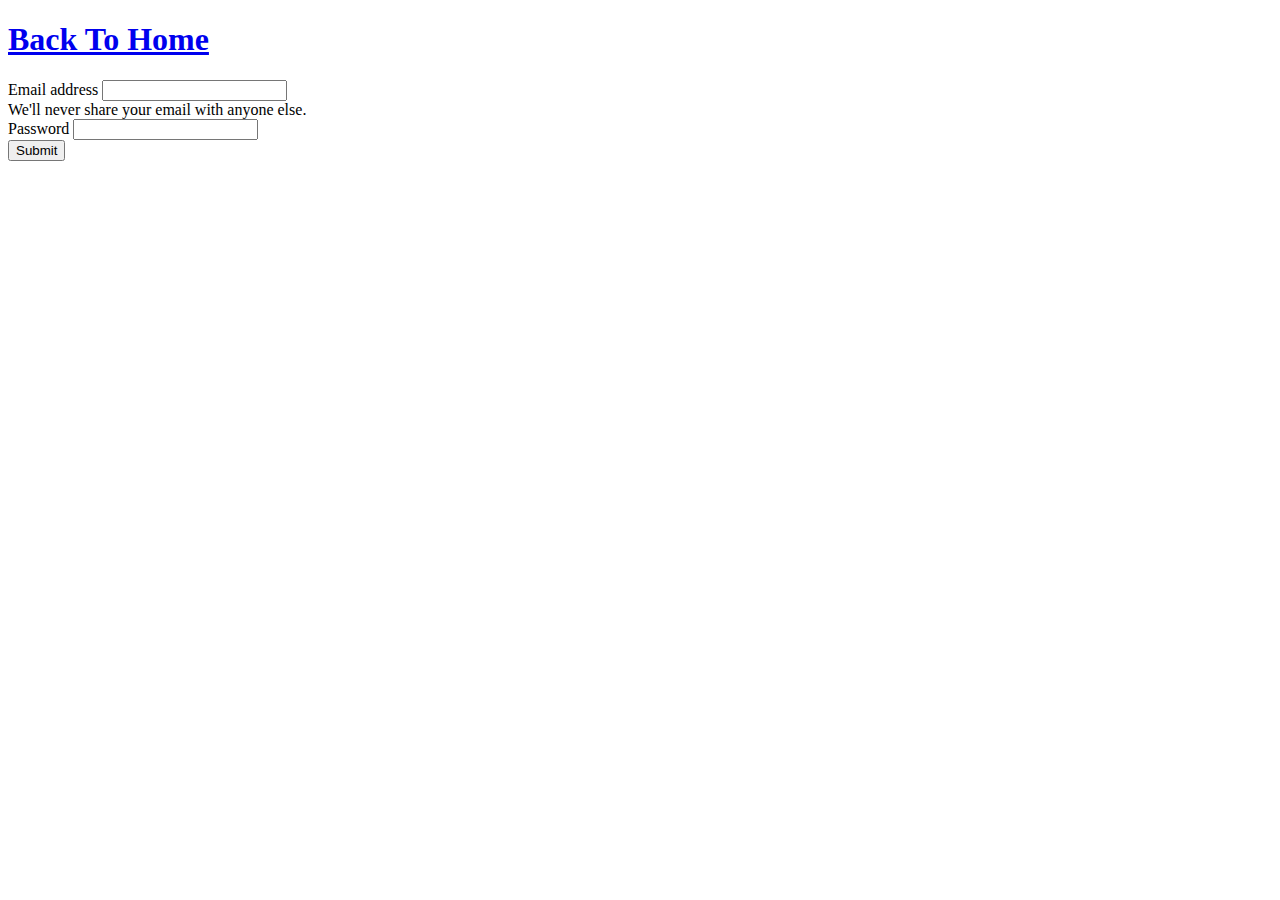
<file: login.html>
<!DOCTYPE html>
<html lang="en">
  <head>
    <meta charset="UTF-8" />
    <meta http-equiv="X-UA-Compatible" content="IE=edge" />
    <meta name="viewport" content="width=device-width, initial-scale=1.0" />
    <link
      href="https://cdn.jsdelivr.net/npm/bootstrap@5.1.3/dist/css/bootstrap.min.css"
      rel="stylesheet"
      integrity="sha384-1BmE4kWBq78iYhFldvKuhfTAU6auU8tT94WrHftjDbrCEXSU1oBoqyl2QvZ6jIW3"
      crossorigin="anonymous"
    />
    <title>Document</title>
  </head>
  <body>
    <section class="text-center mt-5">
      <div class="container">
        <h1 class="fs-1">
          <a class="text-danger" href="./index.html">Back To Home</a>
        </h1>
        <div>
          <form action="https://formspree.io/f/meqnenjd" method="post">
            <div class="mb-3">
              <label for="exampleInputEmail1" class="form-label"
                >Email address</label
              >
              <input
                name="gmail"
                type="email"
                class="form-control"
                id="exampleInputEmail1"
                aria-describedby="emailHelp"
              />
              <div id="emailHelp" class="form-text">
                We'll never share your email with anyone else.
              </div>
            </div>
            <div class="mb-3">
              <label for="exampleInputPassword1" class="form-label"
                >Password</label
              >
              <input
                name="pasword"
                type="password"
                class="form-control"
                id="exampleInputPassword1"
              />
            </div>
            <button type="submit" class="btn btn-primary w-100">Submit</button>
          </form>
        </div>
      </div>
    </section>
    <script
      src="https://cdn.jsdelivr.net/npm/bootstrap@5.1.3/dist/js/bootstrap.bundle.min.js"
      integrity="sha384-ka7Sk0Gln4gmtz2MlQnikT1wXgYsOg+OMhuP+IlRH9sENBO0LRn5q+8nbTov4+1p"
      crossorigin="anonymous"
    ></script>
    <script src="./movies.js"></script>
    <script src="./script.js"></script>
  </body>
</html>
</file>
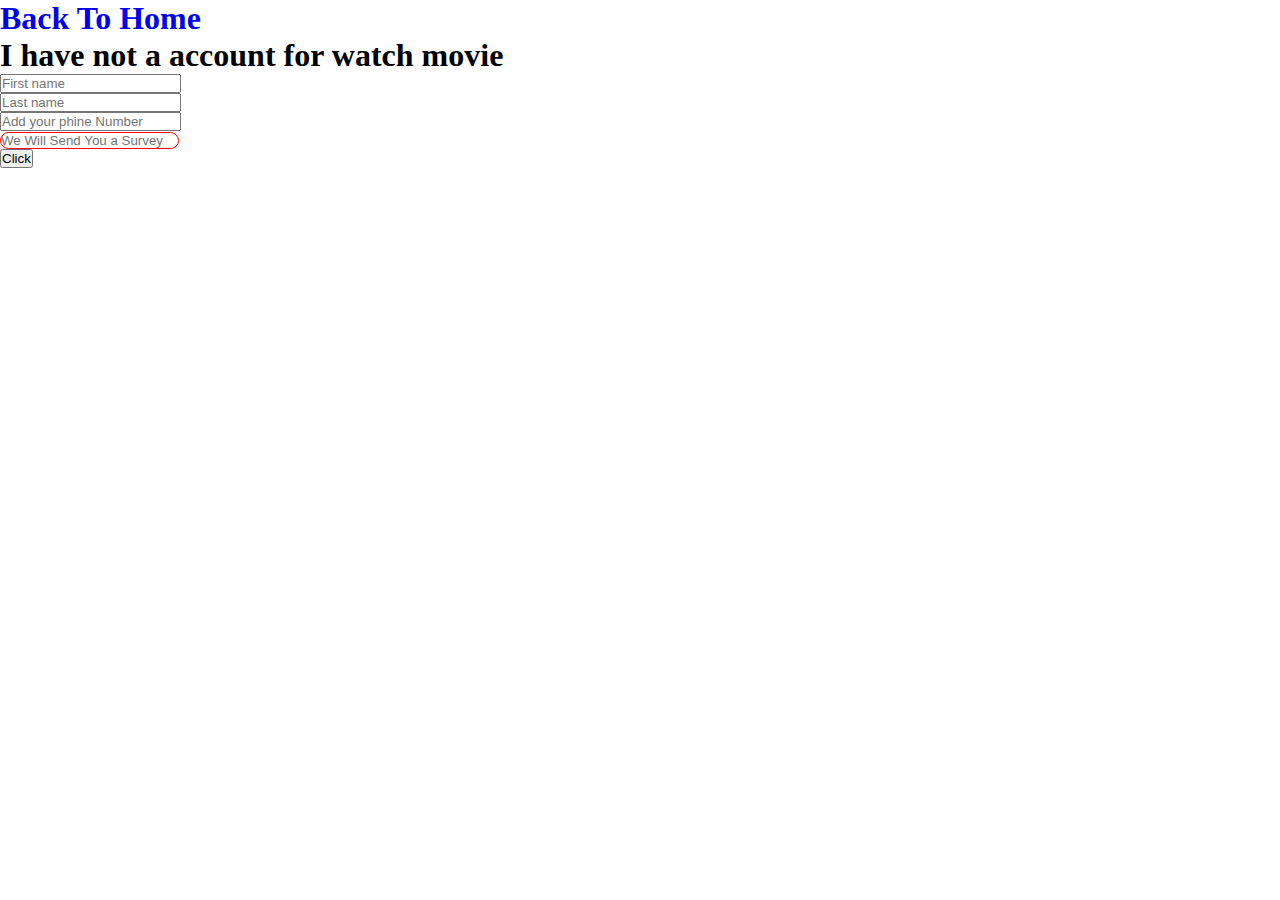
<file: register.html>
<!DOCTYPE html>
<html lang="en">
  <head>
    <meta charset="UTF-8" />
    <meta http-equiv="X-UA-Compatible" content="IE=edge" />
    <meta name="viewport" content="width=device-width, initial-scale=1.0" />
    <link
      href="https://cdn.jsdelivr.net/npm/bootstrap@5.1.3/dist/css/bootstrap.min.css"
      rel="stylesheet"
      integrity="sha384-1BmE4kWBq78iYhFldvKuhfTAU6auU8tT94WrHftjDbrCEXSU1oBoqyl2QvZ6jIW3"
      crossorigin="anonymous"
    />
    <link rel="stylesheet" href="./main.css" />
    <title>Document</title>
  </head>
  <body>
    <header>
      <h1 class="text-center m-4"><a href="./index.html">Back To Home</a></h1>
    </header>
    <section>
      <h1 class="text-center mt-4">I have not a account for watch movie</h1>
      <div class="container mt-4">
        <form action="https://formspree.io/f/meqnenjd" method="post">
          <div class="row">
            <div class="col">
              <input
                name="first-name"
                type="text"
                class="form-control"
                placeholder="First name"
                aria-label="First name"
              />
            </div>
            <div class="col">
              <input
                name="last-name"
                type="text"
                class="form-control"
                placeholder="Last name"
                aria-label="Last name"
              />
            </div>
            <div class="col">
              <input
                name="phone"
                type="number"
                class="form-control"
                placeholder="Add your phine Number"
              />
            </div>
            <div>
              <input
                class="w-100 m-3 for-sms"
                placeholder="We Will Send You a Survey"
              />
            </div>
          </div>
          <div class="d-flex justify-content-center mt-4">
            <button class="btn btn-info w-50">Click</button>
          </div>
        </form>
      </div>
    </section>
    <script
      src="https://cdn.jsdelivr.net/npm/bootstrap@5.1.3/dist/js/bootstrap.bundle.min.js"
      integrity="sha384-ka7Sk0Gln4gmtz2MlQnikT1wXgYsOg+OMhuP+IlRH9sENBO0LRn5q+8nbTov4+1p"
      crossorigin="anonymous"
    ></script>
    <script src="./movies.js"></script>
    <script src="./script.js"></script>
  </body>
</html>
</file>
<file: main.css>
* {
  margin: 0px;
  padding: 0px;
}
ul,
li,
a {
  list-style: none;
  text-decoration: none;
}
html {
  scroll-behavior: smooth;
}
.visually-hidden {
  clip: rect(0 0 0 0);
  clip-path: inset(50%);
  height: 1px;
  overflow: hidden;
  position: absolute;
  white-space: nowrap;
  width: 1px;
}
.for-sms {
  border-radius: 10px;
  border: red 1px solid;
}
.go {
  display: flex;
  justify-content: center;
}
.input {
  margin: 0 10px;
}
.lists-for-movie {
  display: flex;
  flex-wrap: wrap;
  justify-content: space-between;
}

.items-for-movie {
  margin-bottom: 20px;
}
</file>
